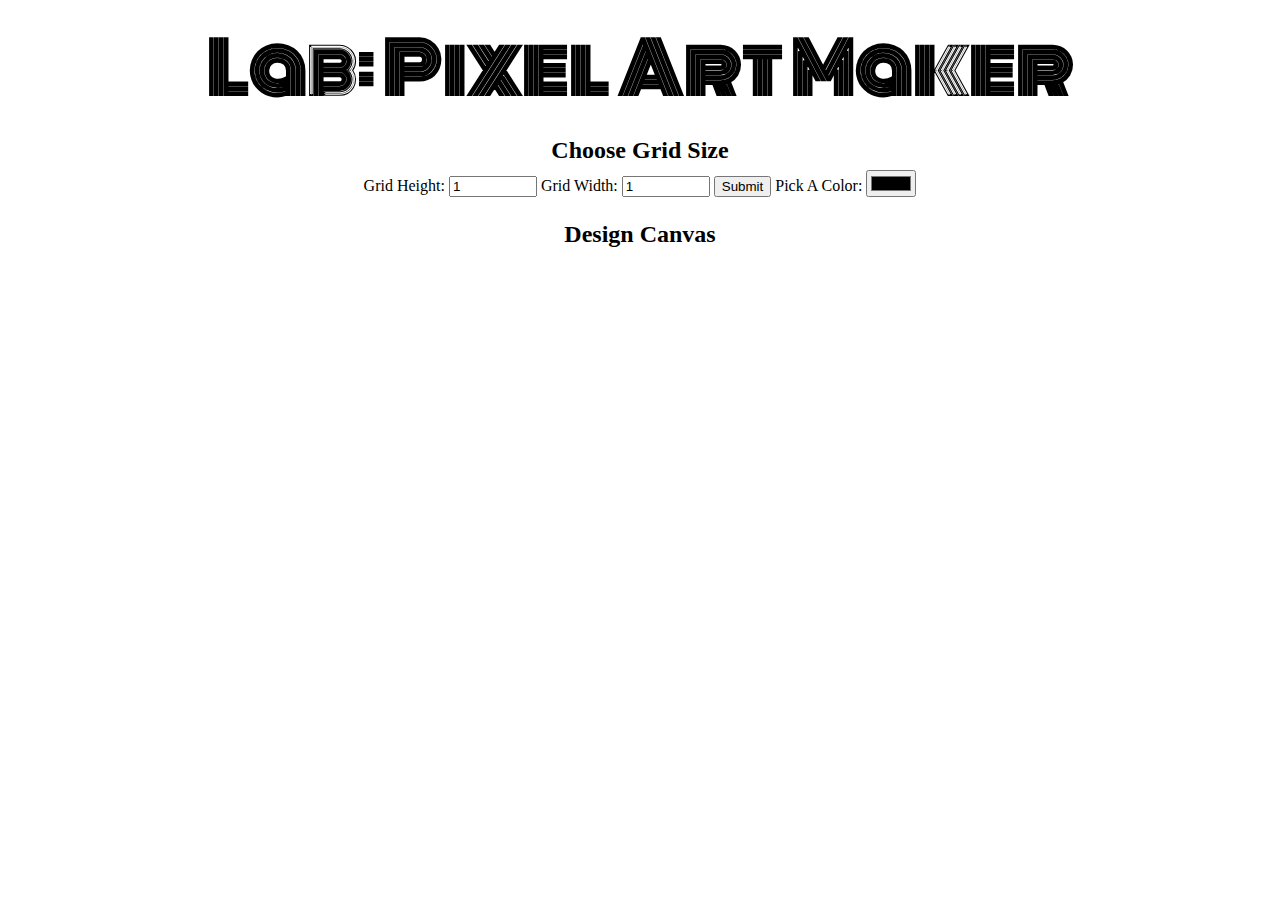
<file: Project 3-Pixel Art Maker/project-pixel-art-maker-starter-master/index.html>
<!DOCTYPE html>
<html>
<head>
    <title>Pixel Art Maker!</title>
    <link rel="stylesheet" href="https://fonts.googleapis.com/css?family=Monoton">
    <link rel="stylesheet" href="styles.css">
</head>
<body>
    <h1>Lab: Pixel Art Maker</h1>

    <h2>Choose Grid Size</h2>
    <form id="sizePicker">
        Grid Height:
        <input type="number" id="input_height" name="height" min="1" value="1">
        Grid Width:
        <input type="number" id="input_width" name="width" min="1" value="1">
        <input type="submit">
        Pick A Color:
        <input type="color" id="colorPicker">
    </form>
    
    <h2>Design Canvas</h2>
    <table id="pixel_canvas"></table>

    <script src="designs.js"></script>
</body>
</html>
</file>
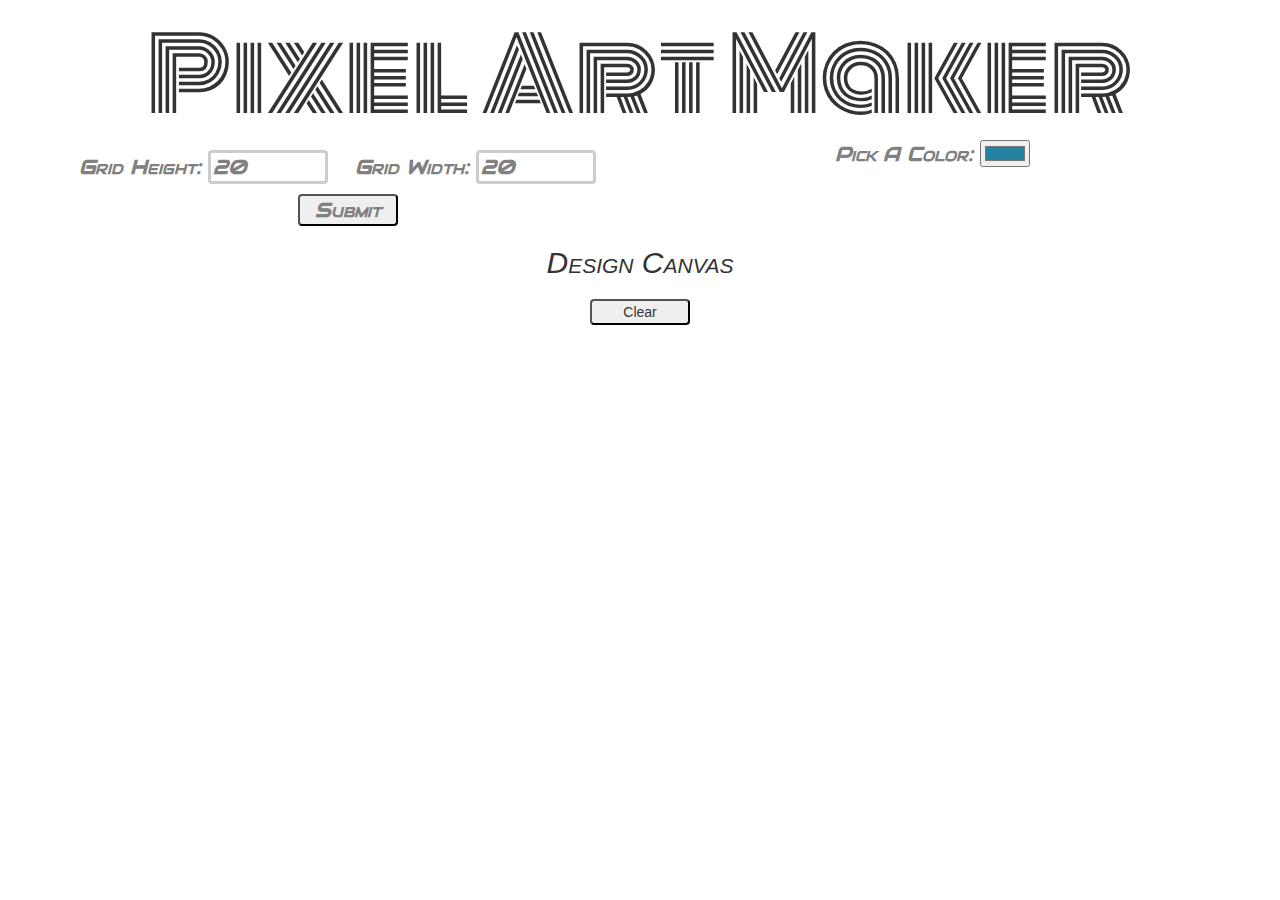
<file: Project 3-Pixel Art Maker/pixel art maker.html>
<!DOCTYPE html>
<html>
<head>
	<title>pixel art maker</title>
	<link href="https://fonts.googleapis.com/css?family=Monoton" rel="stylesheet">
	<link href="https://fonts.googleapis.com/css?family=Audiowide" rel="stylesheet">
	<link rel="stylesheet" href="css/style.css">
	<link rel="stylesheet" href="https://maxcdn.bootstrapcdn.com/bootstrap/3.3.7/css/bootstrap.min.css" integrity="sha384-BVYiiSIFeK1dGmJRAkycuHAHRg32OmUcww7on3RYdg4Va+PmSTsz/K68vbdEjh4u" crossorigin="anonymous">
	<script src="https://ajax.googleapis.com/ajax/libs/jquery/3.2.1/jquery.min.js"></script>
</head>
<body>
	<div class="container text-center">
		<div class="row">
			<div class="col-md-12">
				<h1 class="title-font">Pixel Art Maker</h1>
			</div>
		</div>
	    <form id="sizePicker" class="row">
	    	<div class="col-md-6">
		    	Grid Height:
		        <input type="number" id="input_height" name="height" min="1" value="20">
		        Grid Width:
		        <input type="number" id="input_width" name="width" min="1" value="20">
		        <input type="submit" id='button'>
	        </div>
	        <div class="col-md-6">
				Pick A Color:
	        	<input type="color" id="colorPicker" value="#24819f">
        	</div>
	    </form>
		<div class="row">
			<div class="col-md-12">
			    <h2>Design Canvas</h2>
			    <table id="pixel_canvas"></table>
			    <button type="button" id="cleartable">Clear</button>
			</div>
		</div>	    
	    <script src="design.js"></script>

	</div>
</body>
</html>
</file>
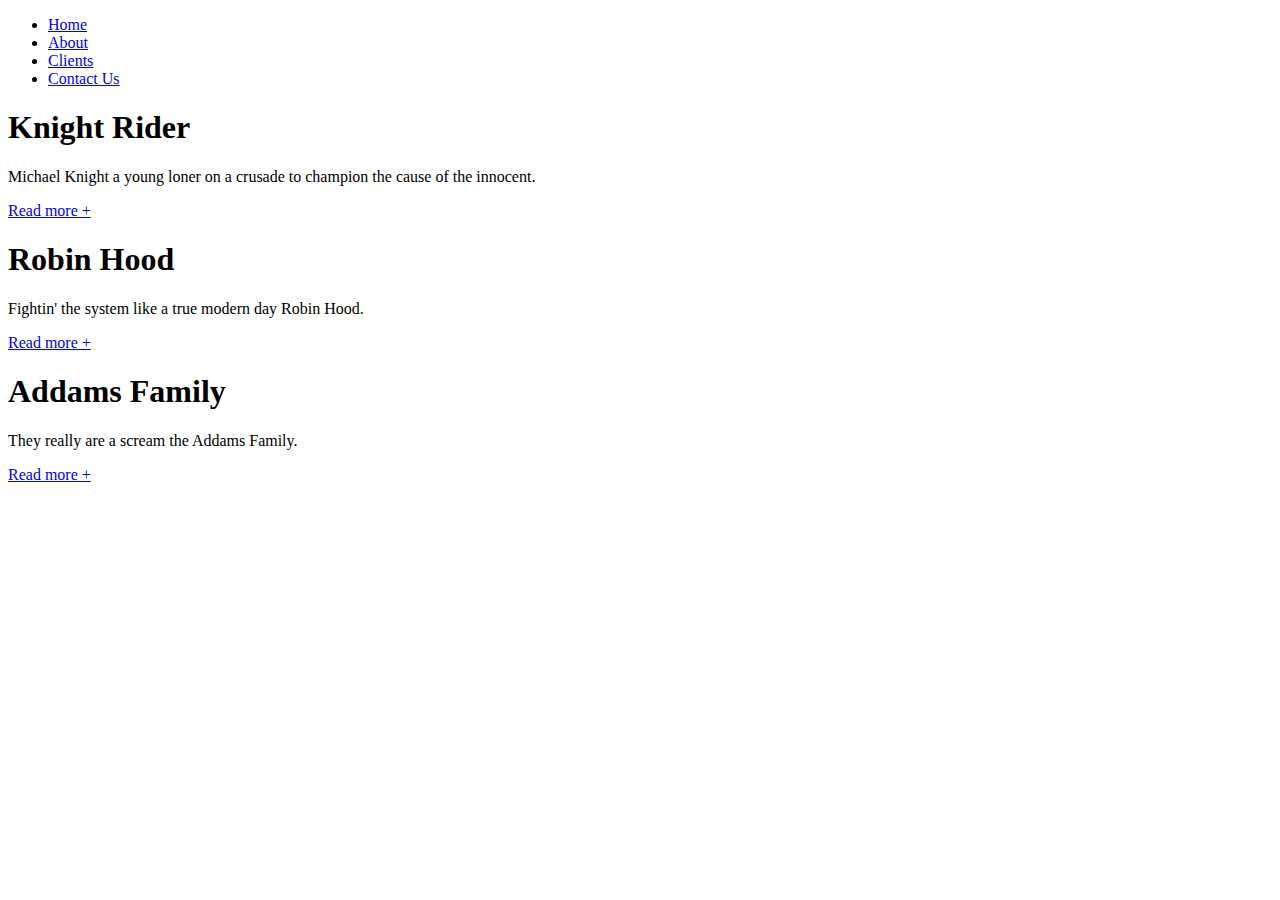
<file: notes/keyboard shortcuts practice/finish.html>
<!DOCTYPE html>
<html lang="en">
<head>
	<meta charset="UTF-8">
	<title>Typing Challenge</title>
</head>
<body>
	<div>
		<ul>
			<li><a href="#">Home</a></li>
			<li><a href="#">About</a></li>
			<li><a href="#">Clients</a></li>
			<li><a href="#">Contact Us</a></li>
		</ul>
	</div>
	<div>
		<div class="article">
			<h1>Knight Rider</h1>
			<p>Michael Knight a young loner on a crusade to champion the cause of the innocent.</p>
			<a href="#">Read more +</a>
		</div>
		<div class="article">
			<h1>Robin Hood</h1>
			<p>Fightin' the system like a true modern day Robin Hood.</p>
			<a href="#">Read more +</a>
		</div>
		<div class="article">
			<h1>Addams Family</h1>
			<p>They really are a scream the Addams Family.</p>
			<a href="#">Read more +</a>
		</div>
	</div>
</body>
</html>
</file>
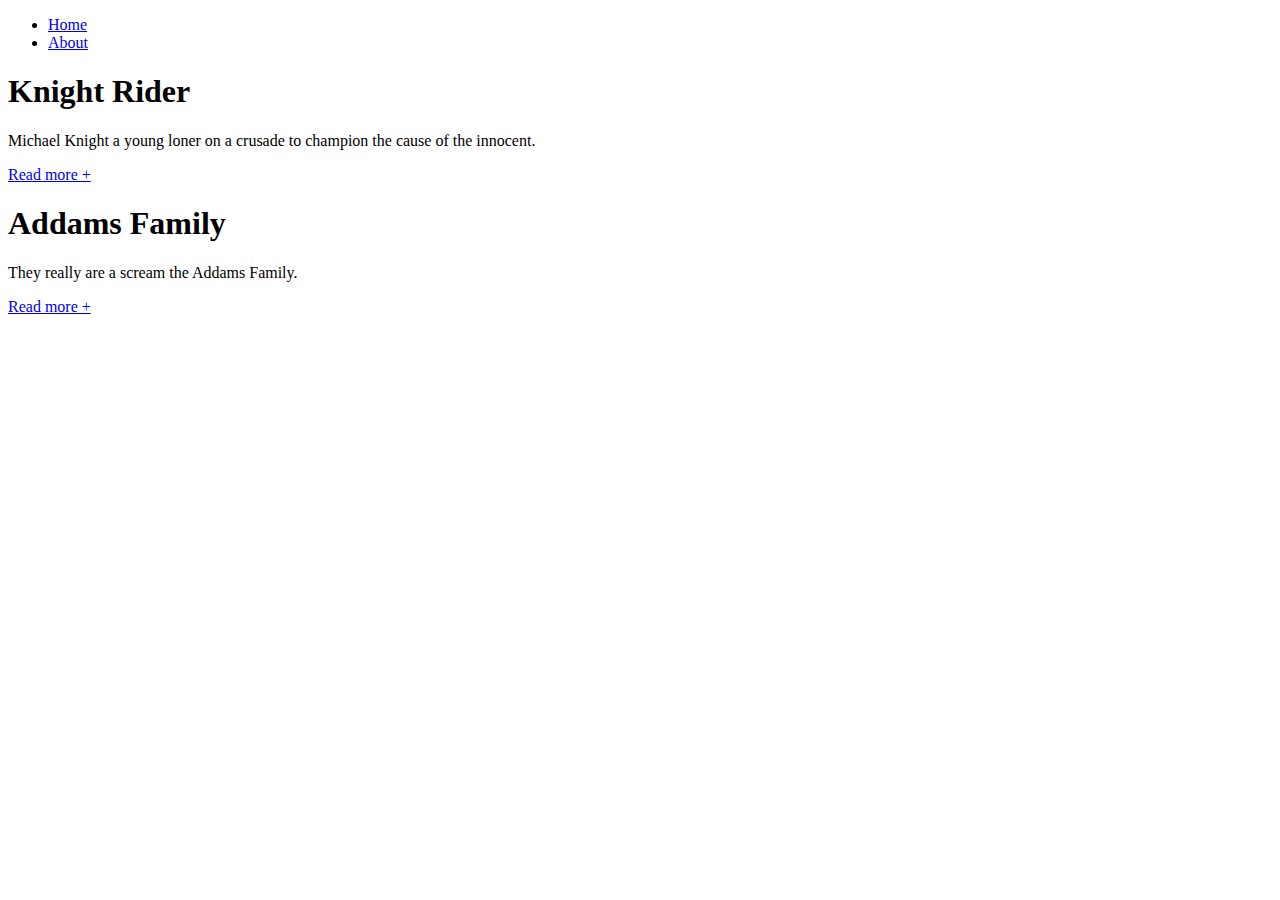
<file: notes/keyboard shortcuts practice/start.html>
<!DOCTYPE html>
<html lang="en">
<head>
	<meta charset="UTF-8">
	<title>Typing Challenge</title>
</head>
<body>
	<div>
		<ul>
			<li><a href="#">Home</a></li>
			<li><a href="#">About</a></li>
			<!-- missing links here -->
		</ul>
	</div>
	<div>
<!-- should be tabbed over -->
<div class="article">
<h1>Knight Rider</h1>
<p>Michael Knight a young loner on a crusade to champion the cause of the innocent.</p>
<a href="#">Read more +</a>
</div>

<!-- missing article -->

<!-- should be tabbed over -->
<div class="article">
<h1>Addams Family</h1>
<p>They really are a scream the Addams Family.</p>
<a href="#">Read more +</a>
</div>	
	</div>
</body>
</html>
</file>
<file: Project 3-Pixel Art Maker/project-pixel-art-maker-starter-master/styles.css>
body {
    text-align: center;
}

h1 {
    font-family: Monoton;
    font-size: 70px;
    margin: 0.2em;
}

h2 {
    margin: 1em 0 0.25em;
}

h2:first-of-type {
    margin-top: 0.5em;
}

table,
tr,
td {
    border: 1px solid black;
}

table {
    border-collapse: collapse;
    margin: 0 auto;
}

tr {
    height: 20px;
}

td {
    width: 20px;
}

input[type=number] {
    width: 6em;
}
</file>
<file: Project 3-Pixel Art Maker/css/style.css>
.title-font {
    font-family: 'Monoton', cursive;
    font-size: 100px;
}

#sizePicker,
h2,
h6,
button {
    font: italic small-caps bold 20px 'Audiowide', cursive;
    color: grey;
}

h2 {
  font-size: 30px;
}

input[type="number"] {
    border: 3px solid #ccc;
    border-radius: 4px;
    width: 120px;
    margin: 10px 20px 10px 0;
    transition: 0.5s;
    outline: none;
}

input[type="number"]:focus {
    border: 3px solid #555;
}

input[type="submit"],
button {
    border-radius: 4px;
    width: 100px;
}

table, td {
    border: 2px solid black;
    border-collapse: collapse;
}

td {
    height: 50px;
    width: 50px;
}

table,
button{
    margin: 10px auto 10px auto; 
}
</file>
